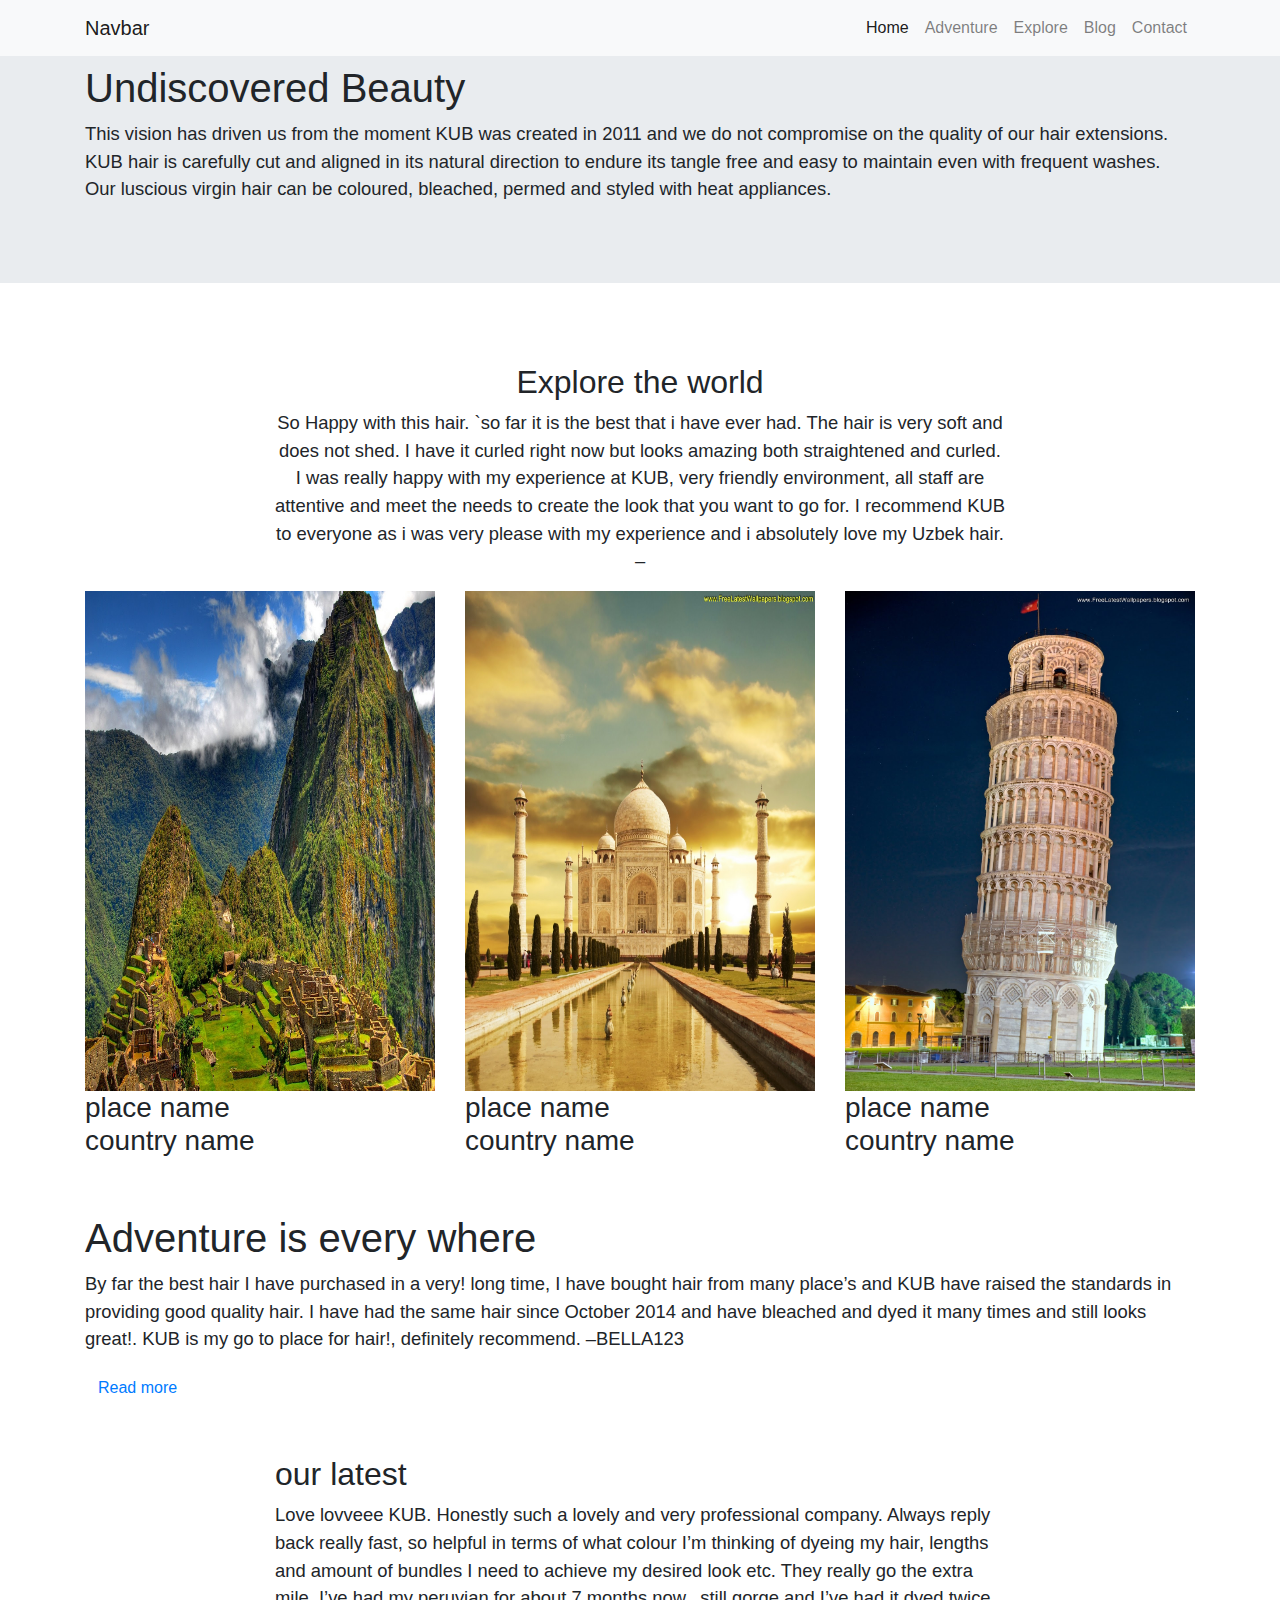
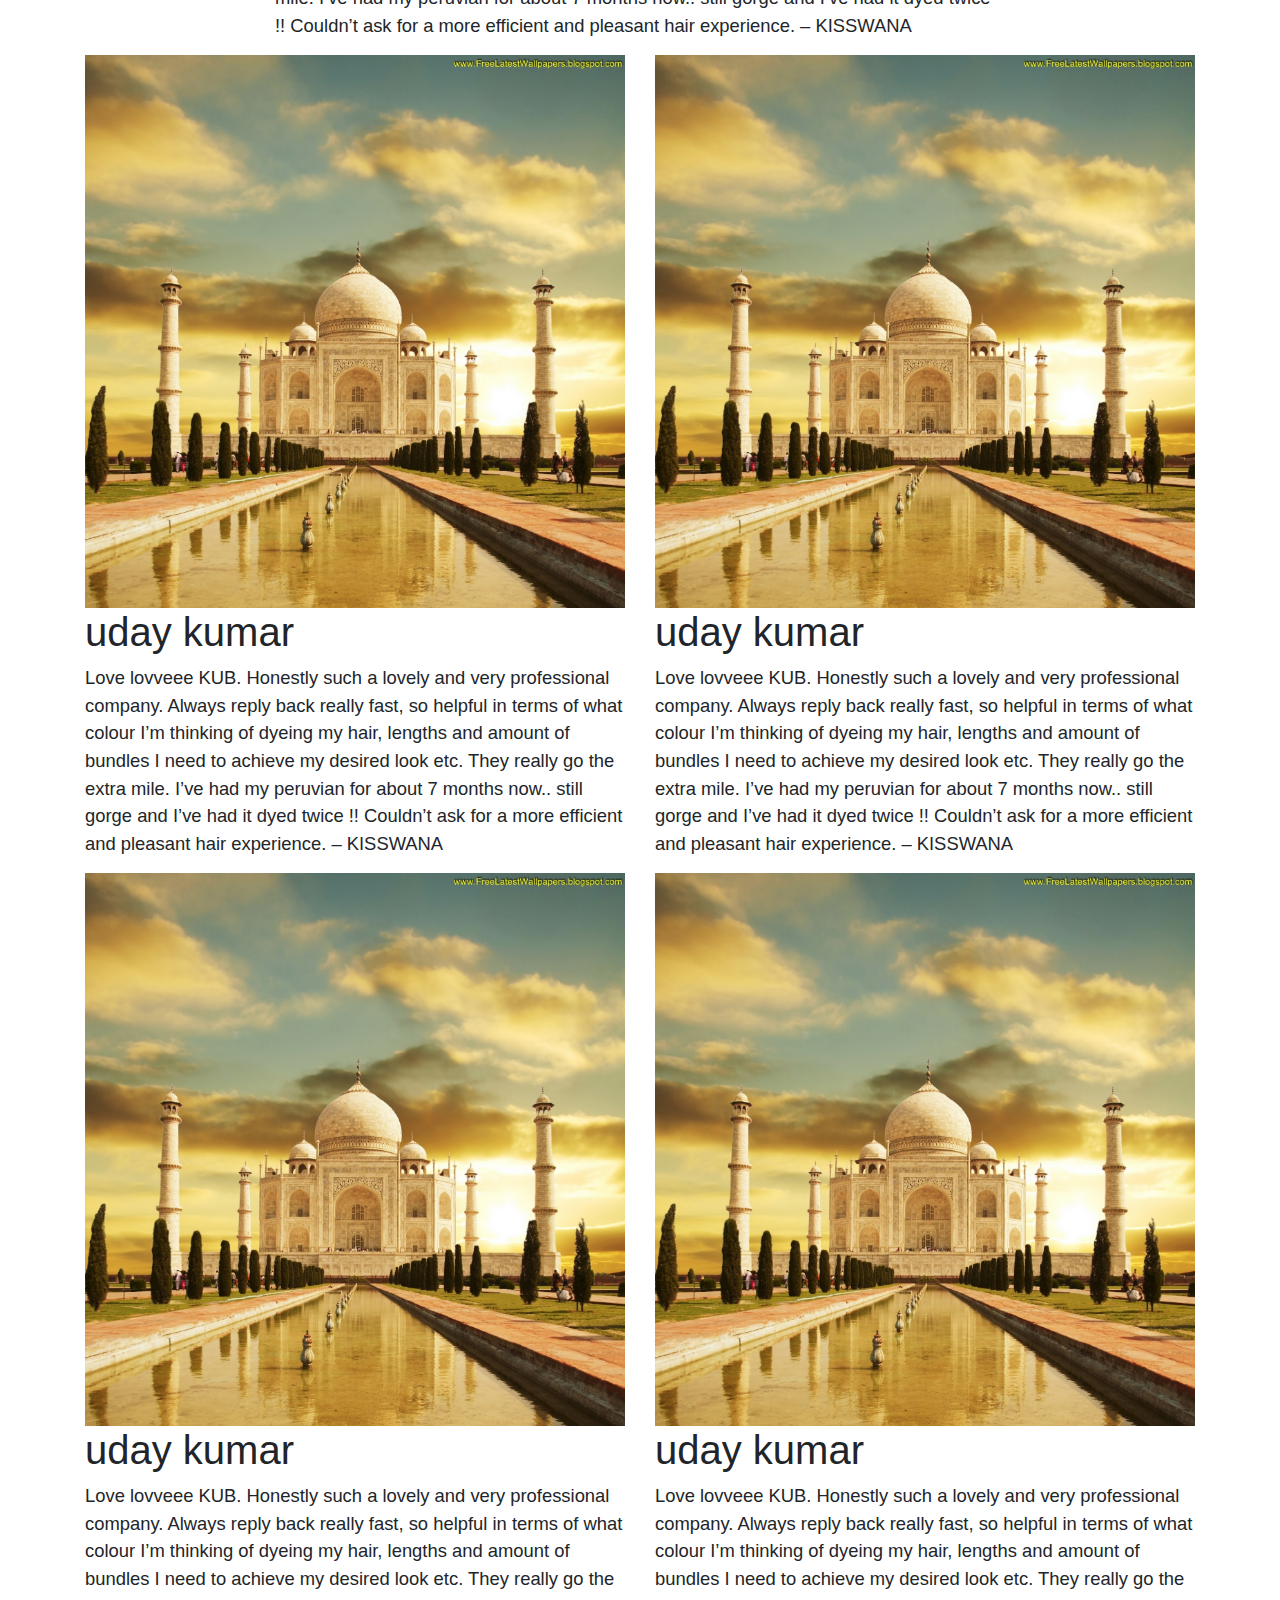
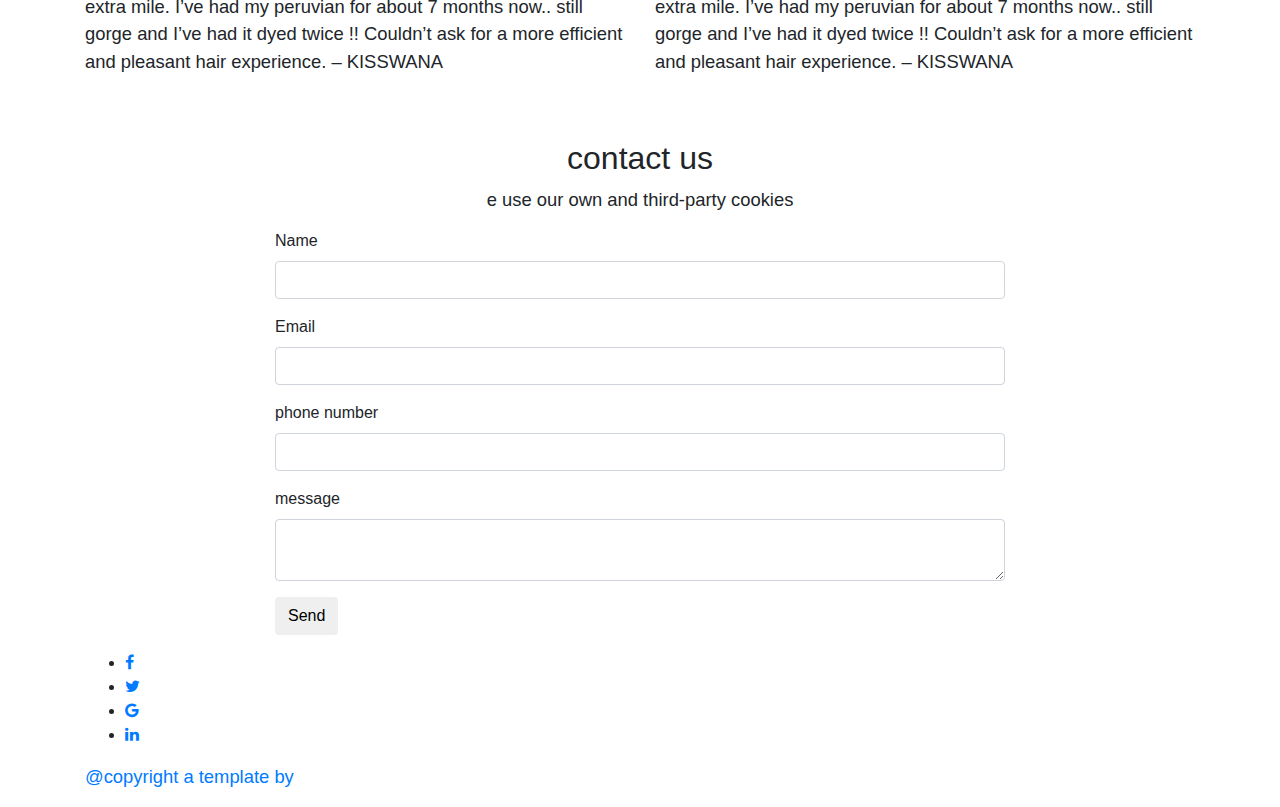
<file: index.html>
<!doctype  html>
<html>
    <head>
        <meta name="viewpoint" content="width=device-width, initail-scale=1.0">
        <meta charset="utf-8">
        <title>web site design</title>
        <link rel="stylesheet" href="style.css">
        <link href="https://stackpath.bootstrapcdn.com/font-awesome/4.7.0/css/font-awesome.min.css" rel="stylesheet" integrity="sha384-wvfXpqpZZVQGK6TAh5PVlGOfQNHSoD2xbE+QkPxCAFlNEevoEH3Sl0sibVcOQVnN" crossorigin="anonymous">
        <link rel="stylesheet" href="https://maxcdn.bootstrapcdn.com/bootstrap/4.0.0/css/bootstrap.min.css" integrity="sha384-Gn5384xqQ1aoWXA+058RXPxPg6fy4IWvTNh0E263XmFcJlSAwiGgFAW/dAiS6JXm" crossorigin="anonymous">
    </head>
    <body>
        <header>
            <nav class="navbar navbar-expand-lg navbar-light bg-light fixed-top">
                <div class="container">
                <a class="navbar-brand" href="#">Navbar</a>
                <button class="navbar-toggler" type="button" data-toggle="collapse" data-target="#navbarSupportedContent" aria-controls="navbarSupportedContent" aria-expanded="false" aria-label="Toggle navigation">
                  <span class="navbar-toggler-icon"></span>
                </button>
              
                <div class="collapse navbar-collapse" id="navbarSupportedContent">
                  <ul class="navbar-nav ml-lg-auto">
                    <li class="nav-item active">
                      <a class="nav-link" href="#">Home <span class="sr-only">(current)</span></a>
                    </li>
                    <li class="nav-item">
                            <a class="nav-link" href="#adventure">Adventure</a>
                          </li>
                    <li class="nav-item">
                      <a class="nav-link" href="#explore">Explore</a>
                    </li>
                    <li class="nav-item">
                            <a class="nav-link" href="#blog">Blog</a>
                    </li>
                    <li class="nav-item">
                            <a class="nav-link" href="#contact">Contact</a>
                          </li>
                  </ul>
                </div>
                </div>
              </nav>
</nav>
        </header>
        <div class="jumbotron jumbotron-fluid height100p banner" id="home">
                <div class="container h100">
                    <div class="contentBox h100">
                        <div>
                            <h1> Undiscovered Beauty</h1>
                            <p>This vision has driven us from the moment KUB was created in 2011 and we do not compromise on the quality of our hair extensions. KUB hair is carefully cut and aligned in its natural direction to endure its tangle free and easy to maintain even with frequent washes. Our luscious virgin hair can be coloured, bleached, permed and styled with heat appliances.</p>
                         </div>
                    </div>   
                </div>
            </div><br><br>
            <section class="sec1" id="explore">
                    <div class="container">
                        <div class="row">
                            <div class="offset-sm-2 col-sm-8">
                                <div class="headerText">
                                    <center>
                                    <h2> Explore the world</h2>
                                    <p>
                                            So Happy with this hair. `so far it is the best that i have ever had. The hair is very soft and does not shed. I have it curled right now but looks amazing both straightened and curled. I was really happy with my experience at KUB, very friendly environment, all staff are attentive and meet the needs to create the look that you want to go for. I recommend KUB to everyone as i was very please with my experience and i absolutely love my Uzbek hair. –
                                    </p>
                                    </center>
                                </div>
                            </div>
                        </div>
                        <div class="row">
                            <div class="col-sm-4">
                                <div class="placeBox">
                                    <div class="imgBx">
                                     <img src="x.jpg" alt="not available" height="500" width="350">
                                    </div>
                                    <div class="content">
                                     <h3>place name<br><span>country name</span></h3>
                                    </div>
                                </div>
                            </div>
                            <div class="col-sm-4">
                                    <div class="placeBox">
                                        <div class="imgBx">
                                         <img src="t.jpg" alt="not available" height="500" width="350">
                                        </div>
                                        <div class="content">
                                         <h3>place name<br><span>country name</span></h3>
                                        </div>
                                    </div>
                                </div>
                                <div class="col-sm-4">
                                        <div class="placeBox">
                                            <div class="imgBx">
                                             <img src="p.jpg" alt="not available" height="500" width="350">
                                            </div>
                                            <div class="content">
                                             <h3>place name<br><span>country name</span></h3>
                                            </div>
                                        </div>
                                    </div>
                        </div>
                        </div>
                </section><br><br>
        <section class="sec2" id="adventure">
            <div class="container h100">
                <div class="contentBox h100">
                    <div>
                        <h1> Adventure is every where</h1>
                        <p>
                                By far the best hair I have purchased in a very! long time, I have bought hair from many place’s and KUB have raised the standards in providing good quality hair.
                                I have had the same hair since October 2014 and have bleached and dyed it many times and still looks great!. KUB is my go to place for hair!, definitely recommend. –BELLA123
                        </p>
                        <a href="#" class="btn btnD1">Read more </a>
                    </div>
                    </div>
                </div>
            </div>
        </section><br><br>
        <section class="blog" id="blog">
            <div class="container">
                <div class="row">
                    <div class="offset-sm-2 col-sm-8">
                        <div class="headerText">
                            <h2>our latest</h2>
                            <p>
                                    Love lovveee KUB. Honestly such a lovely and very professional company. Always reply back really fast, so helpful in terms of what colour I’m thinking of dyeing my hair, lengths and amount of bundles I need to achieve my desired look etc. They really go the extra mile. I’ve had my peruvian for about 7 months now.. still gorge and I’ve had it dyed twice !!  Couldn’t ask for a more efficient and pleasant hair experience. – KISSWANA
                            </p>
                        </div>
                    </div>
                    </div>
                    <div class="row">
                        <div class="col-sm-6">
                            <div class="blogspot">
                                <div class="imgBx">
                                    <img src="t.jpg" class="img-fluid">
                                    <div class="content">
                                        <h1>uday kumar</h1>
                                        <p>Love lovveee KUB. Honestly such a lovely and very professional company. Always reply back really fast, so helpful in terms of what colour I’m thinking of dyeing my hair, lengths and amount of bundles I need to achieve my desired look etc. They really go the extra mile. I’ve had my peruvian for about 7 months now.. still gorge and I’ve had it dyed twice !!  Couldn’t ask for a more efficient and pleasant hair experience. – KISSWANA</p>
                                    </div>
                                </div>
                            </div>
                        </div>
                        <div class="col-sm-6">
                                <div class="blogspot">
                                    <div class="imgBx">
                                        <img src="t.jpg" class="img-fluid">
                                        <div class="content">
                                            <h1>uday kumar</h1>
                                            <p>Love lovveee KUB. Honestly such a lovely and very professional company. Always reply back really fast, so helpful in terms of what colour I’m thinking of dyeing my hair, lengths and amount of bundles I need to achieve my desired look etc. They really go the extra mile. I’ve had my peruvian for about 7 months now.. still gorge and I’ve had it dyed twice !!  Couldn’t ask for a more efficient and pleasant hair experience. – KISSWANA</p>
                                        </div>
                                    </div>
                                </div>
                            </div>
                            <div class="col-sm-6">
                                    <div class="blogspot">
                                        <div class="imgBx">
                                            <img src="t.jpg" class="img-fluid">
                                            <div class="content">
                                                <h1>uday kumar</h1>
                                                <p>Love lovveee KUB. Honestly such a lovely and very professional company. Always reply back really fast, so helpful in terms of what colour I’m thinking of dyeing my hair, lengths and amount of bundles I need to achieve my desired look etc. They really go the extra mile. I’ve had my peruvian for about 7 months now.. still gorge and I’ve had it dyed twice !!  Couldn’t ask for a more efficient and pleasant hair experience. – KISSWANA</p>
                                            </div>
                                        </div>
                                    </div>
                                </div>
                                 <div class="col-sm-6">
                            <div class="blogspot">
                                <div class="imgBx">
                                    <img src="t.jpg" class="img-fluid">
                                    <div class="content">
                                        <h1>uday kumar</h1>
                                        <p>Love lovveee KUB. Honestly such a lovely and very professional company. Always reply back really fast, so helpful in terms of what colour I’m thinking of dyeing my hair, lengths and amount of bundles I need to achieve my desired look etc. They really go the extra mile. I’ve had my peruvian for about 7 months now.. still gorge and I’ve had it dyed twice !!  Couldn’t ask for a more efficient and pleasant hair experience. – KISSWANA</p>
                                    </div>
                                </div>
                            </div>
                        </div>
                    </div>
                </div>
            </div>
        </section><br><br>
        <section class="contact" id="contact">
            <div class="container">
                <div class="row">
                    <div class="col-sm-12">
                        <div class="headerText">
                            <center>
                            <h2>contact us</h2>
                            <p>e use our own and third-party cookies</p>
                            </center>
                        </div>
                    </div>
                </div>
                <div class="row" clearfix>
                    <div class="offset-sm-2 col-sm-8">
                        <form>
                            <div class="form-group">
                                <label>Name</label>
                                <input type="text" name="" class="form-control">
                            </div>
                            <div class="form-group">
                                    <label>Email</label>
                                    <input type="text" name="" class="form-control">
                                </div>
                                <div class="form-group">
                                        <label>phone number</label>
                                        <input type="text" name="" class="form-control">
                                    </div>
                                    <div class="form-group">
                                            <label>message</label><br>
                                            <textarea class="form-control textarea" name=""></textarea>
                                        </div>
                                        <div class="form-group">
                                                <button class="btn btnD1"> Send</button>
                                            </div>
                        </form>
                    </div>
                </div>
            </div>
        </section>
        <footer>
            <div class="container">
                <div class="row">
                    <div class="col-sm-12">
                        <ul class="sci">
                            <li><a href="#"><i class="fa fa-facebook"></i>
                            <li><a href="#"><i class="fa fa-twitter"></i>
                            <li><a href="#"><i class="fa fa-google"></i>
                            <li><a href="#"><i class="fa fa-linkedin"></i>
                        </ul>
                        <p class="cpryt">
                            @copyright a template by<a href="www.instagram.com"></a>
                        </p>
                    </div>
                </div>
            </div>
        </footer>
        <script src="https://code.jquery.com/jquery-3.2.1.slim.min.js" integrity="sha384-KJ3o2DKtIkvYIK3UENzmM7KCkRr/rE9/Qpg6aAZGJwFDMVNA/GpGFF93hXpG5KkN" crossorigin="anonymous"></script>
        <script src="https://cdnjs.cloudflare.com/ajax/libs/popper.js/1.12.9/umd/popper.min.js" integrity="sha384-ApNbgh9B+Y1QKtv3Rn7W3mgPxhU9K/ScQsAP7hUibX39j7fakFPskvXusvfa0b4Q" crossorigin="anonymous"></script>
        <script src="https://maxcdn.bootstrapcdn.com/bootstrap/4.0.0/js/bootstrap.min.js" integrity="sha384-JZR6Spejh4U02d8jOt6vLEHfe/JQGiRRSQQxSfFWpi1MquVdAyjUar5+76PVCmYl" crossorigin="anonymous"></script>

    </body>
</html>
</file>
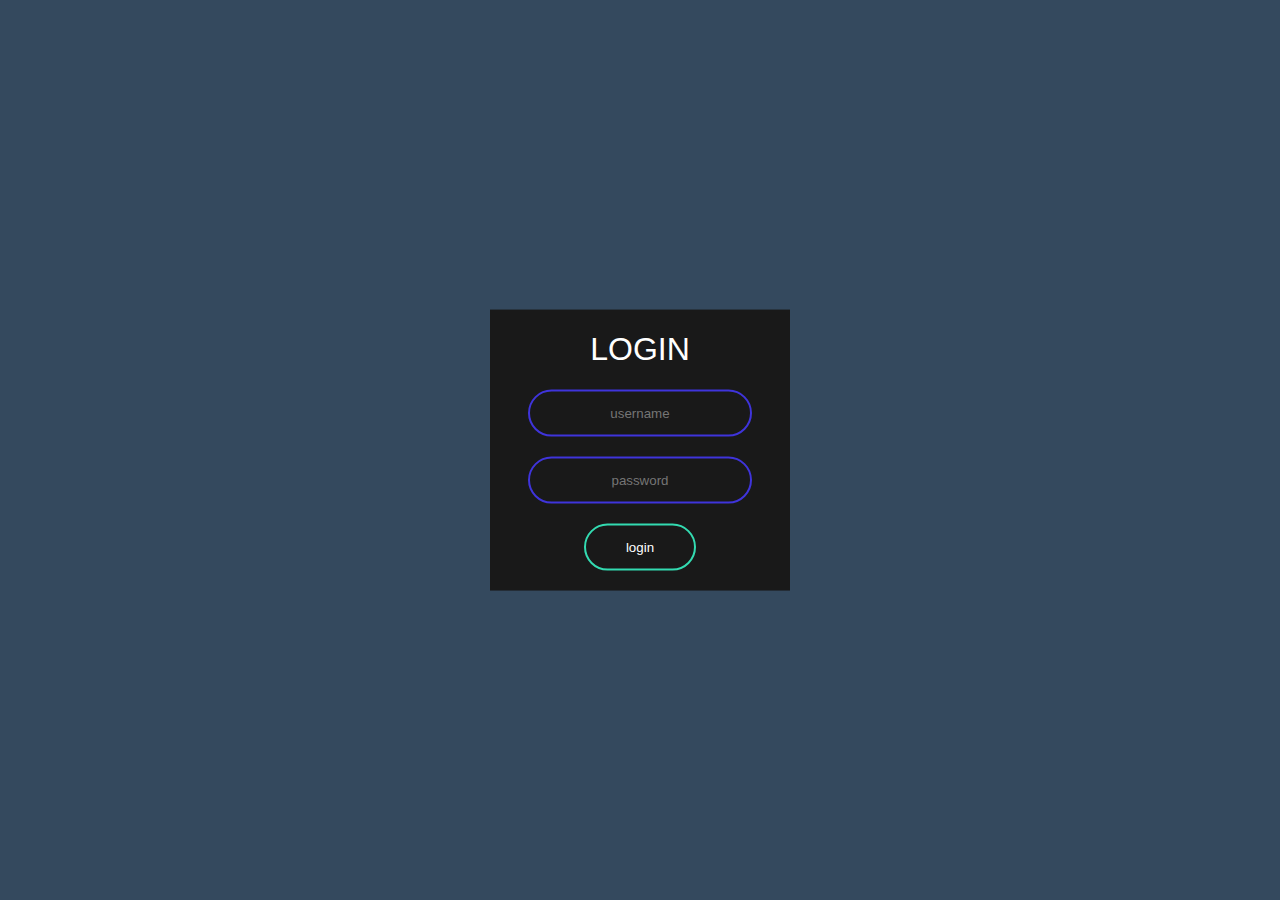
<file: login.html>
<!doctype html>
<html lang="en" dir="ltr">
    <head>
        <meta charset="utf-8">
        <title>Animated login form</title>
        <link rel=stylesheet href="login1.css">
    </head>
    <body>
        <form class="box" action="index.html" method="POST">
            <h1>login</h1>
            <input type="text" name="" placeholder="username">
            <input type="password" name="" placeholder="password">
            <input type="submit" name="" value="login">
        </form>
    </body>
</html>
</file>
<file: style.css>
@import url('https://fonts.googleapis.com/css?family=poppins:300,400');
*
{
    outline: none !important;
}
body
{
    font-family: 'poppins' sans-serif;
}
header
{
    position: relative;
    z-index: 1000000;
}
p
{
    font-size: 1.15rem;
}
</file>
<file: login1.css>
body
{
    margin: 0;
    padding: 0;
    font-family: sans-serif;
    background: #34495e;
}
.box
{
    width: 300px;
   
    position: absolute;
    top: 50%;
    left: 50%;
    transform: translate(-50%,-50%);
    background: #191919;
    text-align: center;

}
.box h1
{
    color: white;
    text-transform:uppercase;
    font-weight: 500;
}
.box input[type = "text"],.box input[type = "password"]
{
border: 0;
background: none;
display: block;
margin: 20px auto;
text-align: center;
border: 2px solid #3f34db;
padding: 14px 10px;
width: 200px;
outline: none;
color:white;
border-radius: 25px;
transition: 0.25s;
}
.box input[type = "text"]:focus,.box input[type = "password"]:focus
{
    width: 280px;
    border-color: #2ecc71;
}
.box input[type = "submit"]
{
    border: 0;
background: none;
display: block;
margin: 20px auto;
text-align: center;
border: 2px solid hsl(165, 70%, 53%);
padding: 14px 40px;
outline: none;
color:white;
border-radius: 25px;
transition: 0.25s;
cursor: pointer;
}
.box input[type = "submit"]:hover
{
    background: hsl(165, 70%, 53%);
}
</file>
